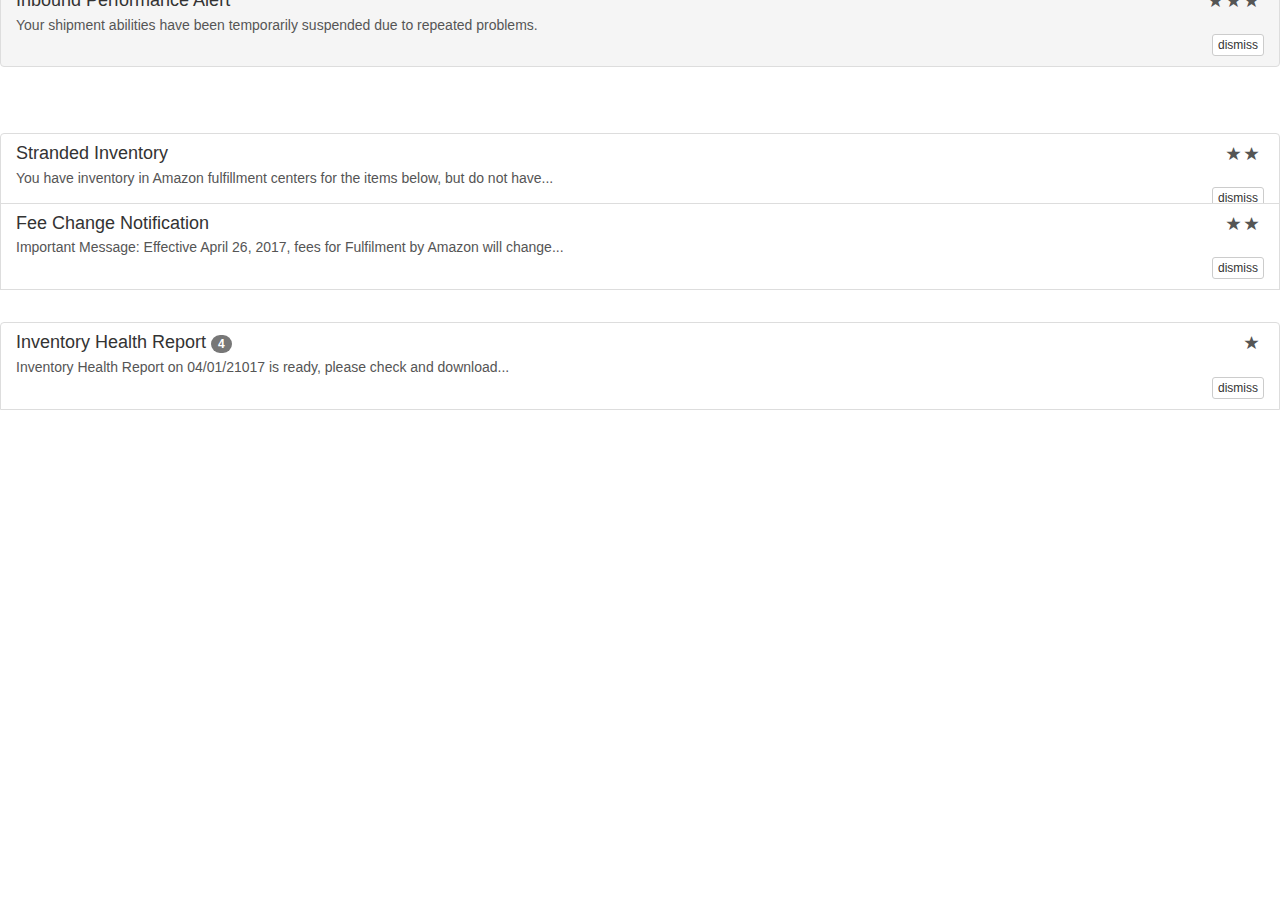
<file: hackathon.html>
<!DOCTYPE html>
<html>
<head>
  <link rel="stylesheet" href="https://maxcdn.bootstrapcdn.com/bootstrap/3.3.7/css/bootstrap.min.css" integrity="sha384-BVYiiSIFeK1dGmJRAkycuHAHRg32OmUcww7on3RYdg4Va+PmSTsz/K68vbdEjh4u" crossorigin="anonymous">
  <script src="https://ajax.googleapis.com/ajax/libs/jquery/3.2.1/jquery.min.js"></script>
  <!-- Latest compiled and minified JavaScript -->
  <script src="https://maxcdn.bootstrapcdn.com/bootstrap/3.3.7/js/bootstrap.min.js" integrity="sha384-Tc5IQib027qvyjSMfHjOMaLkfuWVxZxUPnCJA7l2mCWNIpG9mGCD8wGNIcPD7Txa" crossorigin="anonymous"></script>
  <link rel="stylesheet" href="./hackathon.css">
  <script type="text/javascript" src="./hackathon.js"></script>
  <title></title>
</head>
<body>
    <div>
      <p class="right" style="margin-right: 10px;">
        <span>Sort by
        <a href="#" class="amazon-sort">importance</a> |
        <a href="#" class="amazon-sort">time</a> 
        </span>
      </p>
    </div>
    <div id="amazon-list" class="list-group">
      <div class="collapse in" id="item_1">
        <a class="list-group-item" data-toggle="collapse" href="#collapseExample">
          <h4 class="list-group-item-heading">Stranded Inventory</h4>
          <p class="list-group-item-text">You have inventory in Amazon fulfillment centers for the items below, but do not have... </p>
          <p class = "star">
            <span class="glyphicon glyphicon-star" aria-hidden="true"></span>
            <span class="glyphicon glyphicon-star" aria-hidden="true"></span>
          </p>
        <p class = "remove">
          <button type="button" class="btn btn-default btn-xs">dismiss</button>
        </p>
        </a>
        <div class="collapse" id="collapseExample">
          <div class="well">
              You have inventory in Amazon fulfillment centers for the items below, but do not have corresponding active offers for these products. We recommend that you take action now to relist eligible products for Fulfillment by Amazon (FBA) so that these products will be available for sale or create a removal order to have it disposed of or returned to you. <a>More</a>...
            <div class="right">
              <!-- <button id="take_action" type="button" class="btn amazon-yellow" data-toggle="collapse" href="#item_1">Yes</button> -->
               <button id="take_action" type="button" class="btn amazon-yellow" href="#item_1">Create Removal</button>
            </div>
          </div>
        </div>
      </div>
      <div class="collapse in" id="item_2">
        <a class="list-group-item" data-toggle="collapse" href="#collapseExample2">
        <h4 class="list-group-item-heading">Inventory Health Report<span class="badge">4</span></h4>
        <p class="list-group-item-text">Inventory Health Report on 04/01/21017 is ready, please check and download...</p>
          <p class = "star">
            <span class="glyphicon glyphicon-star" aria-hidden="true"></span>
          </p>
        <p class = "remove">
          <button type="button" class="btn btn-default btn-xs">dismiss</button>
        </p>
        </a>
        <div class="collapse" id="collapseExample2">
          <div class="well">
             <ul class="list-group">
              <li class="list-group-item">Report on 04-01 is ready. <a href="#"><span class="glyphicon glyphicon-download-alt" aria-hidden="true" style="margin-left: 5px;"></span></a></li>
               <li class="list-group-item">Report on 03-29 is ready. <a href="#"><span class="glyphicon glyphicon-download-alt" aria-hidden="true" style="margin-left: 5px;"></span></a></li>
                <li class="list-group-item">Report on 03-26 is ready. <a href="#"><span class="glyphicon glyphicon-download-alt" aria-hidden="true" style="margin-left: 5px;"></span></a></li>
                 <li class="list-group-item">Report on 03-20 is ready. <a href="#"><span class="glyphicon glyphicon-download-alt" aria-hidden="true" style="margin-left: 5px;"></span></a></li>
            </ul>
          </div>
        </div>
      </div>
      <a href="#" class="list-group-item" id="item_3">
          <h4 class="list-group-item-heading">Fee Change Notification</h4>
          <p class="list-group-item-text">Important Message: Effective April 26, 2017, fees for Fulfilment by Amazon will change...</p>
        <p class = "star">
          <span class="glyphicon glyphicon-star" aria-hidden="true"></span>
          <span class="glyphicon glyphicon-star" aria-hidden="true"></span>
        </p>
        <p class = "remove">
          <button type="button" class="btn btn-default btn-xs">dismiss</button>
        </p>
      </a>
      <a href="#" class="list-group-item" id="item_4">
          <h4 class="list-group-item-heading">Inbound Performance Alert</h4>
          <p class="list-group-item-text">Your shipment abilities have been temporarily suspended due to repeated problems.</p>
        <p class = "star">
          <span class="glyphicon glyphicon-star" aria-hidden="true"></span>
          <span class="glyphicon glyphicon-star" aria-hidden="true"></span>
          <span class="glyphicon glyphicon-star" aria-hidden="true"></span>
        </p>
        <p class = "remove">
          <button type="button" class="btn btn-default btn-xs">dismiss</button>
        </p>
      </a>
</body>
</html>
</file>
<file: hackathon.css>
#spaui {
  -webkit-transition: all 1s ease;
  -moz-transition: all 1s ease;
  -o-transition: all 1s ease;
  -ms-transition: all 1s ease;
  transition: all 1s ease; }

.hack_animate {
  right: 0 !important; }

.amazon-yellow {
  background-color: #f0c14b; }

.well {
  margin-bottom: 0px;
  border-bottom: none; }

.right {
  text-align: right; }

#amazon-list .in.collapse a.list-group-item {
  background: white; }
#amazon-list .in.collapse .badge {
  margin-left: 5px; }
#amazon-list .star {
  position: absolute;
  top: 11px;
  right: 20px; }
#amazon-list .remove {
  text-align: right;
  margin: 0px; }
#amazon-list #item_1, #amazon-list #item_2, #amazon-list #item_3, #amazon-list #item_4 {
  top: 0;
  position: relative;
  -webkit-transition: all 1s ease;
  -moz-transition: all 1s ease;
  -o-transition: all 1s ease;
  -ms-transition: all 1s ease;
  transition: all 1s ease; }
#amazon-list .removed {
  -webkit-animation: disapear 1s;
  -webkit-animation-fill-mode: forwards;
  animation: disapear 1s;
  animation-fill-mode: forwards; }
#amazon-list .link {
  background-color: transparent !important; }
@-webkit-keyframes disapear {
  50% {
    -webkit-transform: translateX(-5%);
    transform: translateX(-5%); }
  100% {
    -webkit-transform: translateX(200%);
    transform: translateX(200%); } }
@keyframes disapear {
  50% {
    -webkit-transform: translateX(-5%);
    transform: translateX(-5%); }
  100% {
    -webkit-transform: translateX(200%);
    transform: translateX(200%); } }
#amazon-list.sorted {
  /*#item_3 {
  top : 80px;
  }*/ }
  #amazon-list.sorted #item_4 {
    top: -309px; }
  #amazon-list.sorted #item_1 {
    top: 103px; }
  #amazon-list.sorted #item_2 {
    top: 206px; }

/*# sourceMappingURL=hackathon.css.map */
</file>
